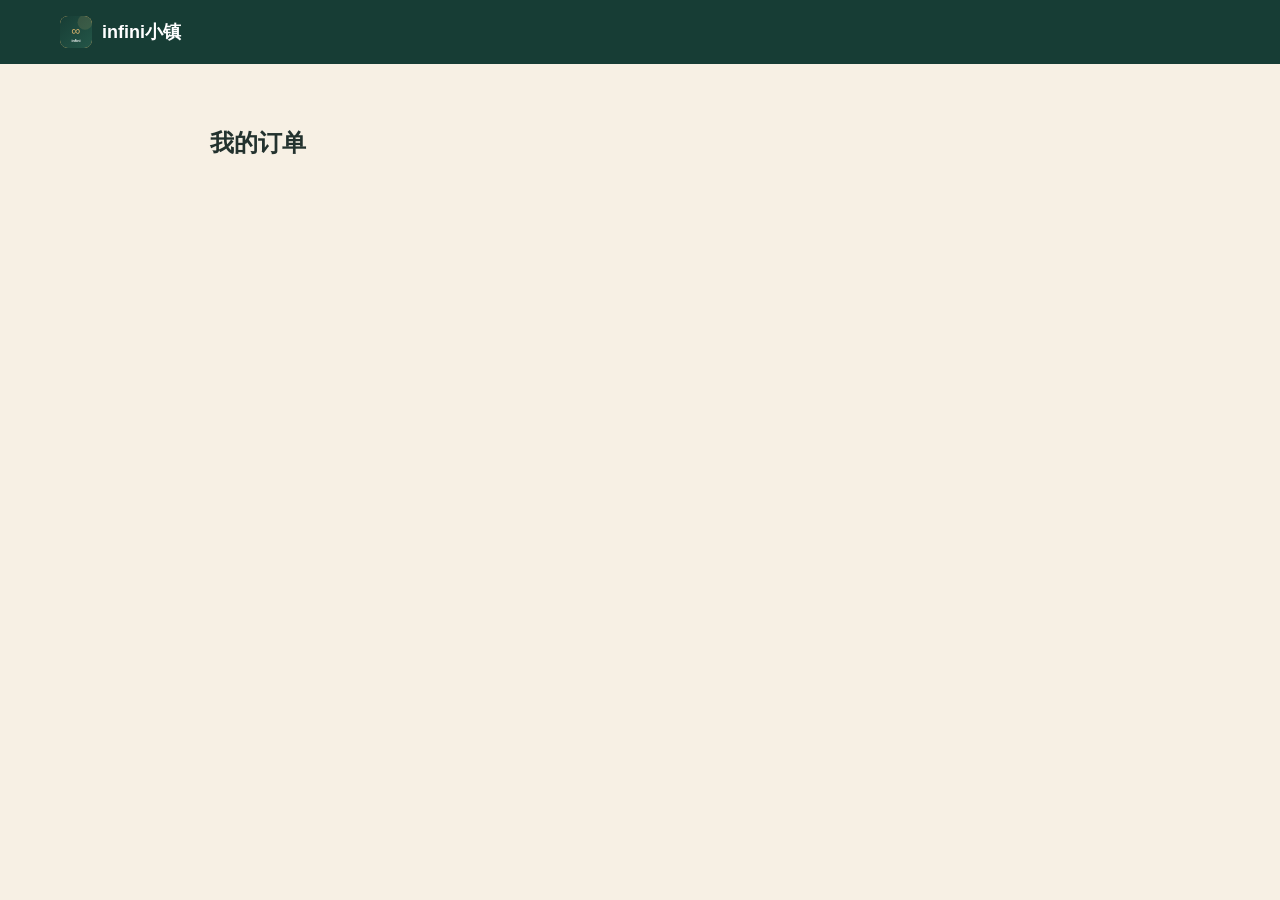
<file: my-orders.html>
<!DOCTYPE html>
<html lang="zh-CN">
<head>
  <meta charset="UTF-8">
  <meta name="viewport" content="width=device-width, initial-scale=1.0">
  <title>我的订单 - infini小镇</title>
  <link rel="stylesheet" href="assets/css/main.css?v=v20260911">
  <style>
    .orders-section {
      padding: 60px 0;
      min-height: calc(100vh - 200px);
    }
    .orders-container {
      max-width: 900px;
      margin: 0 auto;
    }
    .empty-state {
      text-align: center;
      padding: 60px 20px;
      color: var(--muted);
    }
    .empty-state .icon {
      font-size: 64px;
      margin-bottom: 16px;
    }
    .order-card {
      background: var(--paper);
      border-radius: 16px;
      padding: 24px;
      margin-bottom: 16px;
      box-shadow: var(--shadow);
    }
    .order-header {
      display: flex;
      justify-content: space-between;
      align-items: start;
      margin-bottom: 16px;
      padding-bottom: 16px;
      border-bottom: 1px solid var(--line);
    }
    .order-id {
      font-size: 12px;
      color: var(--muted);
      font-family: monospace;
    }
    .order-status {
      padding: 4px 12px;
      border-radius: 20px;
      font-size: 12px;
      font-weight: 600;
    }
    .status-paid {
      background: #e1f0e6;
      color: #286247;
    }
    .status-pending {
      background: #fff0c9;
      color: #875d14;
    }
    .status-cancelled {
      background: #fbe5df;
      color: #8a473b;
    }
    .order-body {
      display: grid;
      grid-template-columns: 1fr auto;
      gap: 16px;
      align-items: center;
    }
    .order-course {
      font-weight: 700;
      font-size: 16px;
      margin-bottom: 4px;
    }
    .order-meta {
      font-size: 13px;
      color: var(--muted);
    }
    .order-meta span {
      margin-right: 16px;
    }
    .order-amount {
      font-size: 20px;
      font-weight: 700;
      color: var(--primary);
      text-align: right;
    }
    .order-actions {
      display: flex;
      gap: 8px;
      margin-top: 12px;
    }
    .btn-sm {
      padding: 8px 16px;
      border-radius: 6px;
      font-size: 13px;
      font-weight: 600;
      cursor: pointer;
      border: none;
      transition: all 0.2s;
    }
    .btn-primary-sm {
      background: var(--primary);
      color: #fff;
    }
    .btn-primary-sm:hover {
      background: var(--primary-light);
    }
    .btn-outline-sm {
      background: transparent;
      color: var(--muted);
      border: 1px solid var(--line);
    }
    .btn-outline-sm:hover {
      border-color: var(--primary);
      color: var(--primary);
    }
    .admin-panel {
      margin-top: 40px;
      padding-top: 40px;
      border-top: 2px dashed var(--line);
    }
    .admin-title {
      font-size: 18px;
      margin-bottom: 16px;
      color: var(--primary);
    }
    .affiliate-summary {
      background: var(--bg);
      border-radius: 12px;
      padding: 20px;
      margin-bottom: 20px;
    }
    .affiliate-summary h3 {
      font-size: 16px;
      margin-bottom: 12px;
    }
    .stats-grid {
      display: grid;
      grid-template-columns: repeat(auto-fit, minmax(150px, 1fr));
      gap: 16px;
    }
    .stat-item {
      text-align: center;
      padding: 16px;
      background: var(--paper);
      border-radius: 8px;
    }
    .stat-value {
      font-size: 24px;
      font-weight: 700;
      color: var(--primary);
    }
    .stat-label {
      font-size: 12px;
      color: var(--muted);
      margin-top: 4px;
    }
  </style>
</head>
<body>
  <header class="header">
    <div class="container">
      <a href="index.html" class="logo">
        <img src="assets/images/logo.svg" alt="infini小镇" class="logo-img">
        <span>infini小镇</span>
      </a>
    </div>
  </header>

  <section class="orders-section">
    <div class="container orders-container">
      <h1 style="margin-bottom:24px;">我的订单</h1>
      
      <div id="orders-list">
        <!-- 动态加载订单 -->
      </div>

      <!-- 管理后台（仅管理员可见） -->
      <div class="admin-panel" id="admin-panel" style="display:none;">
        <h2 class="admin-title">推广数据统计</h2>
        
        <div class="affiliate-summary">
          <h3>通州小兵推广数据</h3>
          <div class="stats-grid">
            <div class="stat-item">
              <div class="stat-value" id="stat-total-orders">0</div>
              <div class="stat-label">总订单数</div>
            </div>
            <div class="stat-item">
              <div class="stat-value" id="stat-total-revenue">¥0</div>
              <div class="stat-label">总销售额</div>
            </div>
            <div class="stat-item">
              <div class="stat-value" id="stat-total-commission">¥0</div>
              <div class="stat-label">总佣金</div>
            </div>
            <div class="stat-item">
              <div class="stat-value" id="stat-affiliate-orders">0</div>
              <div class="stat-label">通州小兵订单</div>
            </div>
          </div>
        </div>

        <button class="btn-sm btn-primary-sm" onclick="exportOrdersCSV()" style="margin-right:12px;">
          📥 导出订单CSV
        </button>
        <button class="btn-sm btn-outline-sm" onclick="resetAllData()">
          🗑️ 重置所有数据
        </button>
      </div>
    </div>
  </section>

  <script src="assets/js/config.js?v=v20260911"></script>
  <script src="assets/js/utils.js?v=v20260911"></script>
  <script>
    document.addEventListener('DOMContentLoaded', () => {
      renderOrders();
      checkAdminAccess();
    });

    /**
     * 渲染订单列表
     */
    function renderOrders() {
      const orders = getOrders();
      const container = document.getElementById('orders-list');

      if (orders.length === 0) {
        container.innerHTML = `
          <div class="empty-state">
            <div class="icon">📋</div>
            <h3>暂无订单</h3>
            <p>您还没有购买任何课程</p>
            <a href="index.html" class="btn-sm btn-primary-sm" style="margin-top:20px;display:inline-block;">浏览课程</a>
          </div>
        `;
        return;
      }

      container.innerHTML = orders.map(order => `
        <div class="order-card">
          <div class="order-header">
            <div>
              <div class="order-id">${order.id}</div>
              <div class="order-meta">
                <span>📅 ${formatDate(order.created_at)}</span>
                ${order.affiliate_code ? `<span>🎯 通州小兵推荐</span>` : ''}
              </div>
            </div>
            <span class="order-status status-${order.status}">${getOrderStatusText(order.status)}</span>
          </div>
          <div class="order-body">
            <div>
              <div class="order-course">${order.course_name}</div>
              <div class="order-meta">
                客户：${order.customer_name} | ${order.customer_phone}
                ${order.customer_company ? ` | ${order.customer_company}` : ''}
              </div>
            </div>
            <div class="order-amount">¥${order.price.toFixed(2)}</div>
          </div>
          <div class="order-actions">
            ${order.status === 'paid' ? `<button class="btn-sm btn-primary-sm" onclick="alert('课程学习功能开发中')">📖 开始学习</button>` : ''}
            <button class="btn-sm btn-outline-sm" onclick="deleteOrder('${order.id}')">删除</button>
          </div>
        </div>
      `).join('');
    }

    /**
     * 获取订单状态文本
     */
    function getOrderStatusText(status) {
      const map = {
        'paid': '已支付',
        'pending': '待确认',
        'cancelled': '已取消'
      };
      return map[status] || status;
    }

    /**
     * 删除订单
     */
    function deleteOrder(orderId) {
      if (!confirm('确定要删除这个订单吗？')) return;
      
      let orders = getOrders();
      orders = orders.filter(o => o.id !== orderId);
      localStorage.setItem('orders', JSON.stringify(orders));
      renderOrders();
      showToast('订单已删除', 'success');
    }

    /**
     * 检查管理员权限（简单的密码验证）
     */
    function checkAdminAccess() {
      // 实际项目中应该使用真正的登录验证
      const isAdmin = localStorage.getItem('is_admin') === 'true';
      if (isAdmin || window.location.search.includes('admin=true')) {
        document.getElementById('admin-panel').style.display = 'block';
        renderAdminStats();
      }
    }

    /**
     * 渲染管理员统计
     */
    function renderAdminStats() {
      const orders = getOrders();
      const tzxbOrders = orders.filter(o => o.affiliate_code === AFFILIATE_CONFIG.tzb_code);
      
      const totalRevenue = orders.reduce((sum, o) => sum + o.price, 0);
      const totalCommission = tzxbOrders.reduce((sum, o) => sum + (o.commission || 0), 0);

      document.getElementById('stat-total-orders').textContent = orders.length;
      document.getElementById('stat-total-revenue').textContent = `¥${totalRevenue.toFixed(0)}`;
      document.getElementById('stat-total-commission').textContent = `¥${totalCommission.toFixed(0)}`;
      document.getElementById('stat-affiliate-orders').textContent = tzxbOrders.length;
    }

    /**
     * 重置所有数据（测试用）
     */
    function resetAllData() {
      if (!confirm('确定要清空所有订单数据吗？此操作不可恢复！')) return;
      if (!confirm('再次确认：真的要清空所有数据？')) return;
      
      localStorage.removeItem('orders');
      localStorage.removeItem('affiliate_source');
      localStorage.removeItem('affiliate_source_time');
      showToast('数据已清空', 'success');
      setTimeout(() => location.reload(), 1000);
    }
  </script>
</body>
</html>
</file>
<file: assets/css/main.css>
/* ========== 全局样式 ========== */
:root {
  --primary: #173d35;
  --primary-light: #245648;
  --accent: #d8b26b;
  --bg: #f7f0e4;
  --paper: #fffdf9;
  --text: #23322e;
  --muted: #718078;
  --line: #ddd7cc;
  --shadow: 0 10px 40px rgba(0,0,0,0.1);
}

* {
  margin: 0;
  padding: 0;
  box-sizing: border-box;
}

body {
  font-family: "Microsoft YaHei", "PingFang SC", "Noto Sans CJK SC", Arial, sans-serif;
  background: var(--bg);
  color: var(--text);
  line-height: 1.6;
}

.container {
  max-width: 1200px;
  margin: 0 auto;
  padding: 0 20px;
}

a {
  text-decoration: none;
  color: inherit;
}

/* ========== 头部 ========== */
.header {
  background: var(--primary);
  padding: 16px 0;
  position: sticky;
  top: 0;
  z-index: 100;
}

.header .container {
  display: flex;
  justify-content: space-between;
  align-items: center;
}

.logo {
  display: flex;
  align-items: center;
  gap: 10px;
  color: #fff;
  font-weight: 700;
  font-size: 18px;
}

.logo-img {
  width: 32px;
  height: 32px;
  border-radius: 8px;
  background: var(--accent);
}

.nav a {
  color: rgba(255,255,255,0.8);
  margin-left: 24px;
  font-size: 14px;
  transition: color 0.2s;
}

.nav a:hover {
  color: var(--accent);
}

/* ========== 主视觉 ========== */
.hero {
  background: linear-gradient(135deg, var(--primary) 0%, var(--primary-light) 100%);
  color: #fff;
  padding: 80px 0;
  text-align: center;
}

.hero h1 {
  font-size: clamp(32px, 5vw, 56px);
  line-height: 1.1;
  margin-bottom: 20px;
}

.hero .lead {
  font-size: 18px;
  color: rgba(255,255,255,0.8);
  max-width: 600px;
  margin: 0 auto 30px;
}

.cta-buttons {
  display: flex;
  gap: 16px;
  justify-content: center;
  flex-wrap: wrap;
}

.btn {
  padding: 14px 28px;
  border-radius: 50px;
  font-size: 16px;
  font-weight: 600;
  transition: all 0.3s;
  display: inline-block;
}

.btn-primary {
  background: var(--accent);
  color: var(--primary);
}

.btn-primary:hover {
  background: #e8c47a;
  transform: translateY(-2px);
}

.btn-secondary {
  background: transparent;
  color: #fff;
  border: 2px solid rgba(255,255,255,0.3);
}

.btn-secondary:hover {
  border-color: #fff;
  background: rgba(255,255,255,0.1);
}

.affiliate-badge {
  margin-top: 20px;
  padding: 8px 16px;
  background: rgba(255,255,255,0.1);
  border-radius: 20px;
  display: inline-block;
  font-size: 14px;
}

/* ========== 课程区 ========== */
.courses-section {
  padding: 60px 0;
}

.section-title {
  font-size: 28px;
  margin-bottom: 32px;
  text-align: center;
}

.courses-grid {
  display: grid;
  grid-template-columns: repeat(auto-fill, minmax(280px, 1fr));
  gap: 24px;
}

.course-card {
  background: var(--paper);
  border-radius: 16px;
  overflow: hidden;
  box-shadow: var(--shadow);
  transition: transform 0.3s, box-shadow 0.3s;
}

.course-card:hover {
  transform: translateY(-4px);
  box-shadow: 0 20px 60px rgba(0,0,0,0.15);
}

.course-cover {
  width: 100%;
  height: 180px;
  object-fit: cover;
  display: block;
  background: linear-gradient(135deg, var(--primary-light), var(--primary));
}

.course-card .affiliate-info {
  margin-top: 10px;
  padding: 6px 10px;
  background: rgba(216, 178, 107, 0.15);
  border-radius: 6px;
  font-size: 12px;
  color: var(--text);
  text-align: center;
}

.course-content {
  padding: 20px;
}

.course-tags {
  display: flex;
  gap: 8px;
  margin-bottom: 12px;
}

.tag {
  padding: 4px 10px;
  background: var(--bg);
  border-radius: 12px;
  font-size: 12px;
  color: var(--muted);
}

.course-name {
  font-size: 18px;
  font-weight: 700;
  margin-bottom: 8px;
  color: var(--text);
}

.course-desc {
  font-size: 14px;
  color: var(--muted);
  margin-bottom: 16px;
  line-height: 1.5;
}

.course-footer {
  display: flex;
  justify-content: space-between;
  align-items: center;
}

.course-price {
  font-size: 24px;
  font-weight: 700;
  color: var(--primary);
}

.course-price span {
  font-size: 14px;
  color: var(--muted);
  text-decoration: line-through;
  margin-left: 8px;
  font-weight: 400;
}

.btn-buy {
  padding: 10px 20px;
  background: var(--primary);
  color: #fff;
  border-radius: 8px;
  font-size: 14px;
  font-weight: 600;
  transition: background 0.2s;
}

.btn-buy:hover {
  background: var(--primary-light);
}

/* ========== 案例区 ========== */
.cases-section {
  padding: 60px 0;
  background: var(--paper);
}

.cases-grid {
  display: grid;
  grid-template-columns: repeat(auto-fill, minmax(300px, 1fr));
  gap: 24px;
}

.case-card {
  background: var(--bg);
  border-radius: 16px;
  padding: 30px;
  text-align: center;
}

.case-image {
  font-size: 48px;
  margin-bottom: 16px;
}

.case-card h3 {
  font-size: 18px;
  margin-bottom: 10px;
  color: var(--text);
}

.case-card p {
  font-size: 14px;
  color: var(--muted);
  line-height: 1.6;
}

/* ========== 关于区 ========== */
.about-section {
  padding: 60px 0;
}

.about-content {
  max-width: 800px;
  margin: 0 auto;
  text-align: center;
}

.about-content p {
  font-size: 16px;
  color: var(--muted);
  margin-bottom: 16px;
  line-height: 1.8;
}

/* ========== 页脚 ========== */
.footer {
  background: var(--primary);
  color: rgba(255,255,255,0.7);
  padding: 40px 0 20px;
}

.footer-content {
  display: flex;
  justify-content: space-between;
  align-items: start;
  flex-wrap: wrap;
  gap: 20px;
  margin-bottom: 30px;
}

.footer-info h4 {
  color: #fff;
  font-size: 18px;
  margin-bottom: 8px;
}

.footer-links {
  display: flex;
  gap: 20px;
}

.footer-links a {
  color: rgba(255,255,255,0.7);
  font-size: 14px;
  transition: color 0.2s;
}

.footer-links a:hover {
  color: var(--accent);
}

.footer-bottom {
  text-align: center;
  padding-top: 20px;
  border-top: 1px solid rgba(255,255,255,0.1);
  font-size: 13px;
}

/* ========== 响应式 ========== */
@media (max-width: 768px) {
  .nav {
    display: none;
  }
  
  .hero {
    padding: 60px 0;
  }
  
  .courses-grid,
  .cases-grid {
    grid-template-columns: 1fr;
  }
  
  .footer-content {
    flex-direction: column;
    text-align: center;
  }
  
  .footer-links {
    justify-content: center;
  }
}
</file>
